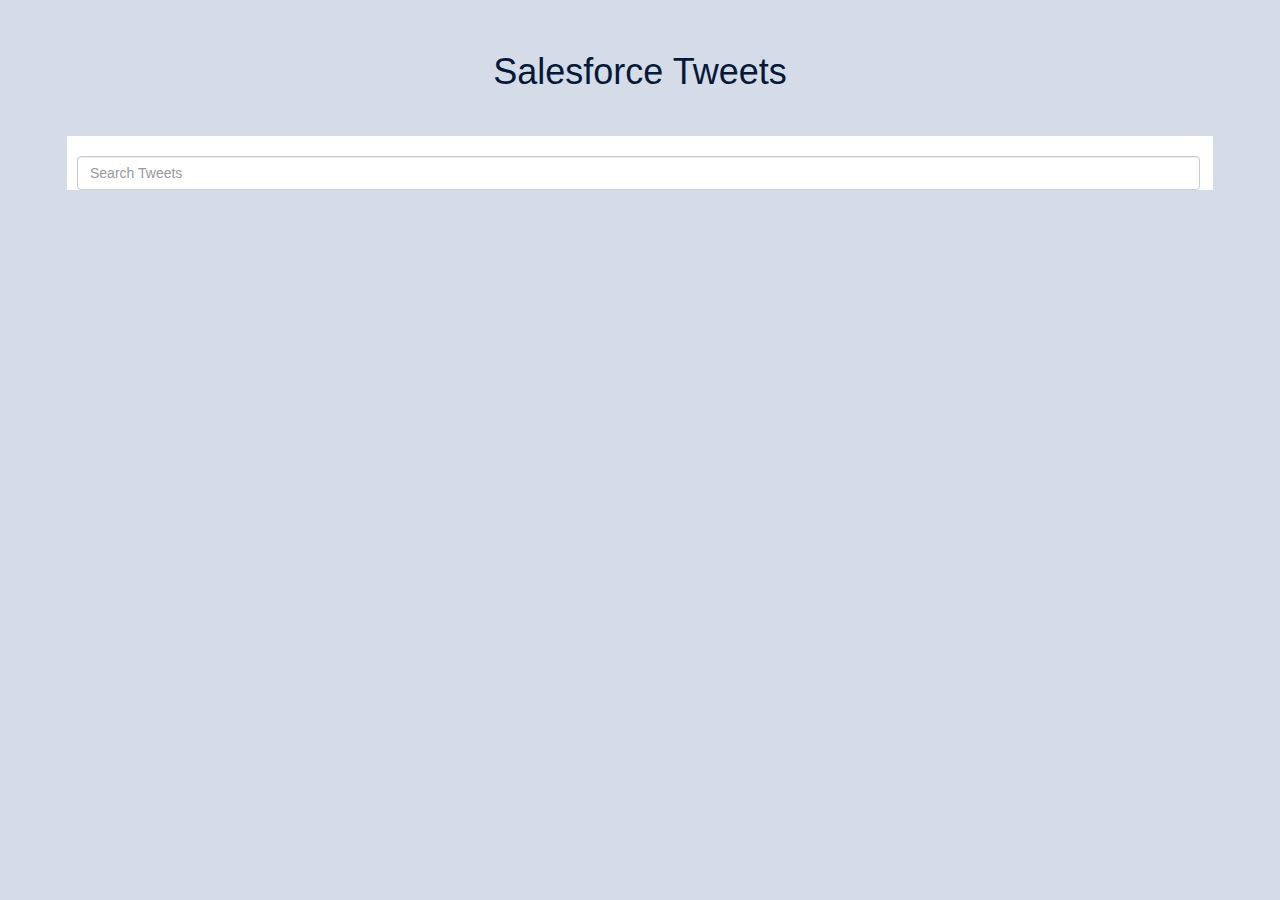
<file: index.html>
<!DOCTYPE html>
<html ng-app="twitterApp">
	<head>
		<title>Salesforce Tweets</title>
  		<meta charset="utf-8">
  		<meta name="viewport" content="width=device-width, initial-scale=1">
		<link href="styles/bootstrap.css" rel="stylesheet" />
		<link href="styles/bootstrap-dialog.css" rel="stylesheet" />
		<link rel="stylesheet" href="styles/style.css"/>
		<link rel="stylesheet" href="styles/font-awesome.min.css"/>
		<link rel="stylesheet" href="node_modules/angular-ui-grid/ui-grid.min.css"/>

		<script src="scripts/jquery-2.1.4.min.js"></script>
		<script src="scripts/bootstrap.js"></script>
		<script src="scripts/bootstrap-dialog.js"></script>
		<script src="scripts/angular.js"></script>
		<script src="scripts/angular-animate.js"></script>
		<script src="scripts/angular-route.js"></script>
		<script src="scripts/lodash.js"></script>
		<script src="scripts/moment.js"></script>
		<script src="scripts/angular-ui/ui-bootstrap-tpls.js"></script>
		<script src="node_modules/angular-ui-grid/ui-grid.js"></script>

		<script src="app.js"></script>
		
		<script src="services/sharedService.js"></script>
		
		<script src="controllers/tweet.js"></script>
	</head>
	<body class="container duMain">
        <div class="page-header">
            <h1>Salesforce Tweets</h1>
        </div>
		<div class="container-fluid text-center">    
			<div class="row content">
				<div class="col-lg text-left mainnav" ng-view>
					
				</div>
			</div>
		</div>
	</body>
</html>
</file>
<file: styles/style.css>
.page-header {
	text-align: center;
	font-size: x-large;
}

.duMain {
	background-color: #D5DCE8;
	padding: 12px;
	color: #051938;
}

.duGrouping {
	padding-left: 10px;
	padding-right: 10px;
	padding-top: 5px;
	padding-bottom: 5px;
	margin-bottom: 2px;
}
.panel-default > .panel-heading {
	color: white;
	background-color: #152D54;
	border-color: #051938;
}

.dialogGroup {
	padding-top:12px;
}

.dialogField {
	padding-top: 4px;
	min-height: 32px
}

.serverName {
	text-decoration: underline;
	font-weight: bold;
}
.spinner {
	width: 12px;
	height: 12px;
}

.displayInline {
	display:inline;
}

.multiselect {
	max-width:1000px;
	max-height:150px;
	overflow:auto;
	display: inline-table;
}
 
.multiselect label {
	display:block;
}
 
.multiselect-on {
	color:#ffffff;
	background-color:#000099;
}

.border {
	border-radius: 25px;
	border: 2px solid #73AD21;
	padding: 20px;

}
.left{
	display:table-cell;
	height:100%;
	vertical-align: middle;
	padding: 10px;
}
.right{
	display:table-cell;
	padding: 10px;
}

.labButton {
	font-size: 13pt; 
	padding-top: 5px; 
	padding-right: 8px
}

.fileUpload {
    display: inline-block;
    padding: 6px 12px;
    cursor: pointer;
}

.logModalDialog
{
    width: 80%;
}

.logModalBody {
	max-height: calc(100vh - 200px);
	overflow-y: auto;
	white-space: pre
}

.labDetailsDialog
{
    width: 40%;
}

.labDetailsBody {
	max-height: calc(100vh - 200px);
	overflow-y: auto;
}

.detailsField {
	width: 100px;
	display: inline-block;
}

.detailsInfoField {
	margin-left: 100px;
}

.centerHorizontally {
	text-align: center;
}

/* Required because of a known issue in normalize.less regarding disabled elements */
button[disabled] {
	color: GrayText
}

.custom-file-input::before {
	content: 'Load Saved Configuration...';
	display: inline-block;
	border: 2px outset buttonface;
	background-color: ButtonFace;
	padding-bottom: 1px;
	padding-left: 6px;
	padding-right: 6px;
	padding-top: 1px;
	cursor: pointer;
	font-family: inherit;
	font-size: 14px;
	font-stretch: normal;
	font-style: normal;
	font-variant: normal;
	font-weight: normal;
	-webkit-appearance: button;
}

.custom-file-input:active::before {
	background: -webkit-linear-gradient(top, #e3e3e3, #f9f9f9);
	box-sizing: border-box;
}

a.button {
	text-decoration: none;
	color: inherit
}

.customization-well {
	margin-bottom: 2px;
}

.icon-color {
	color: #152D54
}

.lu-grid {
	background-color: #f0f0f0;
}
.lu-grid:nth-child(2n+1) {
	background-color: #D1D1D1;
}


.btn-file {
		position: relative;
		overflow: hidden;
}
.btn-file input[type=file] {
		position: absolute;
		top: 0;
		right: 0;
		min-width: 100%;
		min-height: 100%;
		font-size: 100px;
		text-align: right;
		filter: alpha(opacity=0);
		opacity: 0;
		outline: none;
		background: white;
		cursor: inherit;
		display: block;
}
/* Remove the navbar's default margin-bottom and rounded borders */ 
.navbar {
	margin-bottom: 0;
}

.navbar-inverse {
	background-color: cornflowerblue;
	border-color: #fff;
}

/* Set height of the grid so .sidenav can be 100% (adjust as needed) */
.row.content {height: 550px}

/* Set gray background color and 100% height */
.sidenav {
	padding-top: 20px;
	/*background-color: #f1f1f1;*/
	height: 100%;
}

.mainnav {
	background-color: #fff;
	margin-top: 5px;
	margin-bottom: 5px;
}

.tweet {
	overflow:visible;	
}

/* Set black background color, white text and some padding */
footer {
	background-color: #222;
	color: white;
	/*padding: 15px;*/
	vertical-align: middle;
}

/* On small screens, set height to 'auto' for sidenav and grid */
@media screen and (max-width: 767px) {
.sidenav {
	height: auto;
	padding: 15px;
}
.row.content {height:auto;} 
}

input:valid,
input:in-range {
    background:#fff;
    border-color:#ccc;
}

.media-object {
	width: 64px;
	height: 64px;
}

.page-header {
	border-bottom: 0px;
}

.input-md {
	margin-left: 10px;
	margin-right: 10px;
	width: 98%;
}
</file>
<file: node_modules/angular-ui-grid/ui-grid.min.css>
/*!
 * ui-grid - v3.1.1 - 2016-02-09
 * Copyright (c) 2016 ; License: MIT 
 */#ui-grid-twbs #ui-grid-twbs .form-horizontal .form-group:before,#ui-grid-twbs #ui-grid-twbs .form-horizontal .form-group:after,#ui-grid-twbs #ui-grid-twbs .btn-toolbar:before,#ui-grid-twbs #ui-grid-twbs .btn-toolbar:after,#ui-grid-twbs #ui-grid-twbs .btn-group-vertical>.btn-group:before,#ui-grid-twbs #ui-grid-twbs .btn-group-vertical>.btn-group:after{content:" ";display:table}#ui-grid-twbs #ui-grid-twbs .form-horizontal .form-group:after,#ui-grid-twbs #ui-grid-twbs .btn-toolbar:after,#ui-grid-twbs #ui-grid-twbs .btn-group-vertical>.btn-group:after{clear:both}.ui-grid{border:1px solid #d4d4d4;box-sizing:content-box;-webkit-border-radius:0;-moz-border-radius:0;border-radius:0;-webkit-transform:translateZ(0);-moz-transform:translateZ(0);-o-transform:translateZ(0);-ms-transform:translateZ(0);transform:translateZ(0)}.ui-grid-vertical-bar{position:absolute;right:0;width:0}.ui-grid-header-cell:not(:last-child) .ui-grid-vertical-bar,.ui-grid-cell:not(:last-child) .ui-grid-vertical-bar{width:1px}.ui-grid-scrollbar-placeholder{background-color:transparent}.ui-grid-header-cell:not(:last-child) .ui-grid-vertical-bar{background-color:#d4d4d4}.ui-grid-cell:not(:last-child) .ui-grid-vertical-bar{background-color:#d4d4d4}.ui-grid-header-cell:last-child .ui-grid-vertical-bar{right:-1px;width:1px;background-color:#d4d4d4}.ui-grid-clearfix:before,.ui-grid-clearfix:after{content:"";display:table}.ui-grid-clearfix:after{clear:both}.ui-grid-invisible{visibility:hidden}.ui-grid-contents-wrapper{position:relative;height:100%;width:100%}.ui-grid-sr-only{position:absolute;width:1px;height:1px;margin:-1px;padding:0;overflow:hidden;clip:rect(0, 0, 0, 0);border:0}.ui-grid-top-panel-background{background:#f3f3f3;background:-webkit-gradient(linear, left bottom, left top, color-stop(0, #eee), color-stop(1, #fff));background:-ms-linear-gradient(bottom, #eee, #fff);background:-moz-linear-gradient(center bottom, #eee 0, #fff 100%);background:-o-linear-gradient(#fff, #eee);filter:progid:DXImageTransform.Microsoft.gradient(startColorstr='#ffffff', endColorstr='#eeeeee', GradientType=0)}.ui-grid-header{border-bottom:1px solid #d4d4d4;box-sizing:border-box}.ui-grid-top-panel{position:relative;overflow:hidden;font-weight:bold;background:#f3f3f3;background:-webkit-gradient(linear, left bottom, left top, color-stop(0, #eee), color-stop(1, #fff));background:-ms-linear-gradient(bottom, #eee, #fff);background:-moz-linear-gradient(center bottom, #eee 0, #fff 100%);background:-o-linear-gradient(#fff, #eee);filter:progid:DXImageTransform.Microsoft.gradient(startColorstr='#ffffff', endColorstr='#eeeeee', GradientType=0);-webkit-border-top-right-radius:-1px;-webkit-border-bottom-right-radius:0;-webkit-border-bottom-left-radius:0;-webkit-border-top-left-radius:-1px;-moz-border-radius-topright:-1px;-moz-border-radius-bottomright:0;-moz-border-radius-bottomleft:0;-moz-border-radius-topleft:-1px;border-top-right-radius:-1px;border-bottom-right-radius:0;border-bottom-left-radius:0;border-top-left-radius:-1px;-moz-background-clip:padding-box;-webkit-background-clip:padding-box;background-clip:padding-box}.ui-grid-header-viewport{overflow:hidden}.ui-grid-header-canvas:before,.ui-grid-header-canvas:after{content:"";display:table;line-height:0}.ui-grid-header-canvas:after{clear:both}.ui-grid-header-cell-wrapper{position:relative;display:table;box-sizing:border-box;height:100%}.ui-grid-header-cell-row{display:table-row;position:relative}.ui-grid-header-cell{position:relative;box-sizing:border-box;background-color:inherit;border-right:1px solid;border-color:#d4d4d4;display:table-cell;-webkit-user-select:none;-moz-user-select:none;-ms-user-select:none;user-select:none;width:0}.ui-grid-header-cell:last-child{border-right:0}.ui-grid-header-cell .sortable{cursor:pointer}.ui-grid-header-cell .ui-grid-sort-priority-number{margin-left:-8px}.ui-grid-header .ui-grid-vertical-bar{top:0;bottom:0}.ui-grid-column-menu-button{position:absolute;right:1px;top:0}.ui-grid-column-menu-button .ui-grid-icon-angle-down{vertical-align:sub}.ui-grid-column-menu-button-last-col{margin-right:25px}.ui-grid-column-menu{position:absolute}.ui-grid-column-menu .ui-grid-menu .ui-grid-menu-mid.ng-hide-add,.ui-grid-column-menu .ui-grid-menu .ui-grid-menu-mid.ng-hide-remove{-webkit-transition:all .05s linear;-moz-transition:all .05s linear;-o-transition:all .05s linear;transition:all .05s linear;display:block !important}.ui-grid-column-menu .ui-grid-menu .ui-grid-menu-mid.ng-hide-add.ng-hide-add-active,.ui-grid-column-menu .ui-grid-menu .ui-grid-menu-mid.ng-hide-remove{-webkit-transform:translateY(-100%);-moz-transform:translateY(-100%);-o-transform:translateY(-100%);-ms-transform:translateY(-100%);transform:translateY(-100%)}.ui-grid-column-menu .ui-grid-menu .ui-grid-menu-mid.ng-hide-add,.ui-grid-column-menu .ui-grid-menu .ui-grid-menu-mid.ng-hide-remove.ng-hide-remove-active{-webkit-transform:translateY(0);-moz-transform:translateY(0);-o-transform:translateY(0);-ms-transform:translateY(0);transform:translateY(0)}.ui-grid-menu-button .ui-grid-menu .ui-grid-menu-mid.ng-hide-add,.ui-grid-menu-button .ui-grid-menu .ui-grid-menu-mid.ng-hide-remove{-webkit-transition:all .05s linear;-moz-transition:all .05s linear;-o-transition:all .05s linear;transition:all .05s linear;display:block !important}.ui-grid-menu-button .ui-grid-menu .ui-grid-menu-mid.ng-hide-add.ng-hide-add-active,.ui-grid-menu-button .ui-grid-menu .ui-grid-menu-mid.ng-hide-remove{-webkit-transform:translateY(-100%);-moz-transform:translateY(-100%);-o-transform:translateY(-100%);-ms-transform:translateY(-100%);transform:translateY(-100%)}.ui-grid-menu-button .ui-grid-menu .ui-grid-menu-mid.ng-hide-add,.ui-grid-menu-button .ui-grid-menu .ui-grid-menu-mid.ng-hide-remove.ng-hide-remove-active{-webkit-transform:translateY(0);-moz-transform:translateY(0);-o-transform:translateY(0);-ms-transform:translateY(0);transform:translateY(0)}.ui-grid-filter-container{padding:4px 10px;position:relative}.ui-grid-filter-container .ui-grid-filter-button{position:absolute;top:0;bottom:0;right:0}.ui-grid-filter-container .ui-grid-filter-button [class^="ui-grid-icon"]{position:absolute;top:50%;line-height:32px;margin-top:-16px;right:10px;opacity:.66}.ui-grid-filter-container .ui-grid-filter-button [class^="ui-grid-icon"]:hover{opacity:1}.ui-grid-filter-container .ui-grid-filter-button-select{position:absolute;top:0;bottom:0;right:0}.ui-grid-filter-container .ui-grid-filter-button-select [class^="ui-grid-icon"]{position:absolute;top:50%;line-height:32px;margin-top:-16px;right:0;opacity:.66}.ui-grid-filter-container .ui-grid-filter-button-select [class^="ui-grid-icon"]:hover{opacity:1}input[type="text"].ui-grid-filter-input{padding:0;margin:0;border:0;width:100%;border:1px solid #d4d4d4;-webkit-border-top-right-radius:0;-webkit-border-bottom-right-radius:0;-webkit-border-bottom-left-radius:0;-webkit-border-top-left-radius:0;-moz-border-radius-topright:0;-moz-border-radius-bottomright:0;-moz-border-radius-bottomleft:0;-moz-border-radius-topleft:0;border-top-right-radius:0;border-bottom-right-radius:0;border-bottom-left-radius:0;border-top-left-radius:0;-moz-background-clip:padding-box;-webkit-background-clip:padding-box;background-clip:padding-box}input[type="text"].ui-grid-filter-input:hover{border:1px solid #d4d4d4}select.ui-grid-filter-select{padding:0;margin:0;border:0;width:90%;border:1px solid #d4d4d4;-webkit-border-top-right-radius:0;-webkit-border-bottom-right-radius:0;-webkit-border-bottom-left-radius:0;-webkit-border-top-left-radius:0;-moz-border-radius-topright:0;-moz-border-radius-bottomright:0;-moz-border-radius-bottomleft:0;-moz-border-radius-topleft:0;border-top-right-radius:0;border-bottom-right-radius:0;border-bottom-left-radius:0;border-top-left-radius:0;-moz-background-clip:padding-box;-webkit-background-clip:padding-box;background-clip:padding-box}select.ui-grid-filter-select:hover{border:1px solid #d4d4d4}.ui-grid-filter-cancel-button-hidden select.ui-grid-filter-select{width:100%}.ui-grid-render-container{position:inherit;-webkit-border-top-right-radius:0;-webkit-border-bottom-right-radius:0;-webkit-border-bottom-left-radius:0;-webkit-border-top-left-radius:0;-moz-border-radius-topright:0;-moz-border-radius-bottomright:0;-moz-border-radius-bottomleft:0;-moz-border-radius-topleft:0;border-top-right-radius:0;border-bottom-right-radius:0;border-bottom-left-radius:0;border-top-left-radius:0;-moz-background-clip:padding-box;-webkit-background-clip:padding-box;background-clip:padding-box}.ui-grid-render-container:focus{outline:none}.ui-grid-viewport{min-height:20px;position:relative;overflow-y:scroll;-webkit-overflow-scrolling:touch}.ui-grid-viewport:focus{outline:none !important}.ui-grid-canvas{position:relative;padding-top:1px}.ui-grid-row:nth-child(odd) .ui-grid-cell{background-color:#fdfdfd}.ui-grid-row:nth-child(even) .ui-grid-cell{background-color:#f3f3f3}.ui-grid-row:last-child .ui-grid-cell{border-bottom-color:#d4d4d4;border-bottom-style:solid}.ui-grid-no-row-overlay{position:absolute;top:0;bottom:0;left:0;right:0;margin:10%;background:#f3f3f3;background:-webkit-gradient(linear, left bottom, left top, color-stop(0, #eee), color-stop(1, #fff));background:-ms-linear-gradient(bottom, #eee, #fff);background:-moz-linear-gradient(center bottom, #eee 0, #fff 100%);background:-o-linear-gradient(#fff, #eee);filter:progid:DXImageTransform.Microsoft.gradient(startColorstr='#ffffff', endColorstr='#eeeeee', GradientType=0);-webkit-border-top-right-radius:0;-webkit-border-bottom-right-radius:0;-webkit-border-bottom-left-radius:0;-webkit-border-top-left-radius:0;-moz-border-radius-topright:0;-moz-border-radius-bottomright:0;-moz-border-radius-bottomleft:0;-moz-border-radius-topleft:0;border-top-right-radius:0;border-bottom-right-radius:0;border-bottom-left-radius:0;border-top-left-radius:0;-moz-background-clip:padding-box;-webkit-background-clip:padding-box;background-clip:padding-box;border:1px solid #d4d4d4;font-size:2em;text-align:center}.ui-grid-no-row-overlay>*{position:absolute;display:table;margin:auto 0;width:100%;top:0;bottom:0;left:0;right:0;opacity:.66}.ui-grid-cell{overflow:hidden;float:left;background-color:inherit;border-right:1px solid;border-color:#d4d4d4;box-sizing:border-box}.ui-grid-cell:last-child{border-right:0}.ui-grid-cell-contents{padding:5px;-moz-box-sizing:border-box;-webkit-box-sizing:border-box;box-sizing:border-box;white-space:nowrap;-ms-text-overflow:ellipsis;-o-text-overflow:ellipsis;text-overflow:ellipsis;overflow:hidden;height:100%}.ui-grid-cell-contents-hidden{visibility:hidden;width:0;height:0;display:none}.ui-grid-row .ui-grid-cell.ui-grid-row-header-cell{background-color:#f0f0ee;border-bottom:solid 1px #d4d4d4}.ui-grid-footer-panel-background{background:#f3f3f3;background:-webkit-gradient(linear, left bottom, left top, color-stop(0, #eee), color-stop(1, #fff));background:-ms-linear-gradient(bottom, #eee, #fff);background:-moz-linear-gradient(center bottom, #eee 0, #fff 100%);background:-o-linear-gradient(#fff, #eee);filter:progid:DXImageTransform.Microsoft.gradient(startColorstr='#ffffff', endColorstr='#eeeeee', GradientType=0)}.ui-grid-footer-panel{position:relative;border-bottom:1px solid #d4d4d4;border-top:1px solid #d4d4d4;overflow:hidden;font-weight:bold;background:#f3f3f3;background:-webkit-gradient(linear, left bottom, left top, color-stop(0, #eee), color-stop(1, #fff));background:-ms-linear-gradient(bottom, #eee, #fff);background:-moz-linear-gradient(center bottom, #eee 0, #fff 100%);background:-o-linear-gradient(#fff, #eee);filter:progid:DXImageTransform.Microsoft.gradient(startColorstr='#ffffff', endColorstr='#eeeeee', GradientType=0);-webkit-border-top-right-radius:-1px;-webkit-border-bottom-right-radius:0;-webkit-border-bottom-left-radius:0;-webkit-border-top-left-radius:-1px;-moz-border-radius-topright:-1px;-moz-border-radius-bottomright:0;-moz-border-radius-bottomleft:0;-moz-border-radius-topleft:-1px;border-top-right-radius:-1px;border-bottom-right-radius:0;border-bottom-left-radius:0;border-top-left-radius:-1px;-moz-background-clip:padding-box;-webkit-background-clip:padding-box;background-clip:padding-box}.ui-grid-grid-footer{float:left;width:100%}.ui-grid-footer-viewport{overflow:hidden}.ui-grid-footer-canvas{position:relative}.ui-grid-footer-canvas:before,.ui-grid-footer-canvas:after{content:"";display:table;line-height:0}.ui-grid-footer-canvas:after{clear:both}.ui-grid-footer-cell-wrapper{position:relative;display:table;box-sizing:border-box;height:100%}.ui-grid-footer-cell-row{display:table-row}.ui-grid-footer-cell{overflow:hidden;background-color:inherit;border-right:1px solid;border-color:#d4d4d4;box-sizing:border-box;display:table-cell}.ui-grid-footer-cell:last-child{border-right:0}input[type="text"].ui-grid-filter-input{padding:0;margin:0;border:0;width:100%;border:1px solid #d4d4d4;-webkit-border-top-right-radius:0;-webkit-border-bottom-right-radius:0;-webkit-border-bottom-left-radius:0;-webkit-border-top-left-radius:0;-moz-border-radius-topright:0;-moz-border-radius-bottomright:0;-moz-border-radius-bottomleft:0;-moz-border-radius-topleft:0;border-top-right-radius:0;border-bottom-right-radius:0;border-bottom-left-radius:0;border-top-left-radius:0;-moz-background-clip:padding-box;-webkit-background-clip:padding-box;background-clip:padding-box}input[type="text"].ui-grid-filter-input:hover{border:1px solid #d4d4d4}.ui-grid-menu-button{z-index:2;position:absolute;right:0;top:0;background:#f3f3f3;border:1px solid #d4d4d4;cursor:pointer;height:31px;font-weight:normal}.ui-grid-menu-button .ui-grid-icon-container{margin-top:3px}.ui-grid-menu-button .ui-grid-menu{right:0}.ui-grid-menu-button .ui-grid-menu .ui-grid-menu-mid{overflow:scroll;border:1px solid #d4d4d4}.ui-grid-menu{z-index:2;position:absolute;padding:0 10px 20px 10px;cursor:pointer;box-sizing:border-box}.ui-grid-menu .ui-grid-menu-inner{background:#f3f3f3;border:1px solid #d4d4d4;position:relative;white-space:nowrap;-webkit-border-radius:0;-moz-border-radius:0;border-radius:0;-webkit-box-shadow:0 10px 20px rgba(0, 0, 0, 0.2), inset 0 12px 12px -14px rgba(0, 0, 0, 0.2);-moz-box-shadow:0 10px 20px rgba(0, 0, 0, 0.2), inset 0 12px 12px -14px rgba(0, 0, 0, 0.2);box-shadow:0 10px 20px rgba(0, 0, 0, 0.2), inset 0 12px 12px -14px rgba(0, 0, 0, 0.2)}.ui-grid-menu .ui-grid-menu-inner .ui-grid-menu-close-button{position:absolute;right:0;top:0;display:inline-block;margin-bottom:0;font-weight:normal;text-align:center;vertical-align:middle;touch-action:manipulation;cursor:pointer;background-image:none;border:1px solid transparent;white-space:nowrap;padding:6px 12px;font-size:14px;line-height:1.42857143;border-radius:4px;-webkit-user-select:none;-moz-user-select:none;-ms-user-select:none;user-select:none;padding:1px 1px;font-size:10px;line-height:1;border-radius:2px;color:transparent;background-color:transparent;border-color:transparent}.ui-grid-menu .ui-grid-menu-inner .ui-grid-menu-close-button:focus,.ui-grid-menu .ui-grid-menu-inner .ui-grid-menu-close-button:active:focus,.ui-grid-menu .ui-grid-menu-inner .ui-grid-menu-close-button.active:focus,.ui-grid-menu .ui-grid-menu-inner .ui-grid-menu-close-button.focus,.ui-grid-menu .ui-grid-menu-inner .ui-grid-menu-close-button:active.focus,.ui-grid-menu .ui-grid-menu-inner .ui-grid-menu-close-button.active.focus{outline:thin dotted;outline:5px auto -webkit-focus-ring-color;outline-offset:-2px}.ui-grid-menu .ui-grid-menu-inner .ui-grid-menu-close-button:hover,.ui-grid-menu .ui-grid-menu-inner .ui-grid-menu-close-button:focus,.ui-grid-menu .ui-grid-menu-inner .ui-grid-menu-close-button.focus{color:#333;text-decoration:none}.ui-grid-menu .ui-grid-menu-inner .ui-grid-menu-close-button:active,.ui-grid-menu .ui-grid-menu-inner .ui-grid-menu-close-button.active{outline:0;background-image:none;-webkit-box-shadow:inset 0 3px 5px rgba(0,0,0,0.125);box-shadow:inset 0 3px 5px rgba(0,0,0,0.125)}.ui-grid-menu .ui-grid-menu-inner .ui-grid-menu-close-button.disabled,.ui-grid-menu .ui-grid-menu-inner .ui-grid-menu-close-button[disabled],fieldset[disabled] .ui-grid-menu .ui-grid-menu-inner .ui-grid-menu-close-button{cursor:not-allowed;opacity:.65;filter:alpha(opacity=65);-webkit-box-shadow:none;box-shadow:none}a.ui-grid-menu .ui-grid-menu-inner .ui-grid-menu-close-button.disabled,fieldset[disabled] a.ui-grid-menu .ui-grid-menu-inner .ui-grid-menu-close-button{pointer-events:none}.ui-grid-menu .ui-grid-menu-inner .ui-grid-menu-close-button:focus,.ui-grid-menu .ui-grid-menu-inner .ui-grid-menu-close-button.focus{color:transparent;background-color:rgba(0,0,0,0);border-color:rgba(0,0,0,0)}.ui-grid-menu .ui-grid-menu-inner .ui-grid-menu-close-button:hover{color:transparent;background-color:rgba(0,0,0,0);border-color:rgba(0,0,0,0)}.ui-grid-menu .ui-grid-menu-inner .ui-grid-menu-close-button:active,.ui-grid-menu .ui-grid-menu-inner .ui-grid-menu-close-button.active,.open>.dropdown-toggle.ui-grid-menu .ui-grid-menu-inner .ui-grid-menu-close-button{color:transparent;background-color:rgba(0,0,0,0);border-color:rgba(0,0,0,0)}.ui-grid-menu .ui-grid-menu-inner .ui-grid-menu-close-button:active:hover,.ui-grid-menu .ui-grid-menu-inner .ui-grid-menu-close-button.active:hover,.open>.dropdown-toggle.ui-grid-menu .ui-grid-menu-inner .ui-grid-menu-close-button:hover,.ui-grid-menu .ui-grid-menu-inner .ui-grid-menu-close-button:active:focus,.ui-grid-menu .ui-grid-menu-inner .ui-grid-menu-close-button.active:focus,.open>.dropdown-toggle.ui-grid-menu .ui-grid-menu-inner .ui-grid-menu-close-button:focus,.ui-grid-menu .ui-grid-menu-inner .ui-grid-menu-close-button:active.focus,.ui-grid-menu .ui-grid-menu-inner .ui-grid-menu-close-button.active.focus,.open>.dropdown-toggle.ui-grid-menu .ui-grid-menu-inner .ui-grid-menu-close-button.focus{color:transparent;background-color:rgba(0,0,0,0);border-color:rgba(0,0,0,0)}.ui-grid-menu .ui-grid-menu-inner .ui-grid-menu-close-button:active,.ui-grid-menu .ui-grid-menu-inner .ui-grid-menu-close-button.active,.open>.dropdown-toggle.ui-grid-menu .ui-grid-menu-inner .ui-grid-menu-close-button{background-image:none}.ui-grid-menu .ui-grid-menu-inner .ui-grid-menu-close-button.disabled:hover,.ui-grid-menu .ui-grid-menu-inner .ui-grid-menu-close-button[disabled]:hover,fieldset[disabled] .ui-grid-menu .ui-grid-menu-inner .ui-grid-menu-close-button:hover,.ui-grid-menu .ui-grid-menu-inner .ui-grid-menu-close-button.disabled:focus,.ui-grid-menu .ui-grid-menu-inner .ui-grid-menu-close-button[disabled]:focus,fieldset[disabled] .ui-grid-menu .ui-grid-menu-inner .ui-grid-menu-close-button:focus,.ui-grid-menu .ui-grid-menu-inner .ui-grid-menu-close-button.disabled.focus,.ui-grid-menu .ui-grid-menu-inner .ui-grid-menu-close-button[disabled].focus,fieldset[disabled] .ui-grid-menu .ui-grid-menu-inner .ui-grid-menu-close-button.focus{background-color:transparent;border-color:transparent}.ui-grid-menu .ui-grid-menu-inner .ui-grid-menu-close-button .badge{color:transparent;background-color:transparent}.ui-grid-menu .ui-grid-menu-inner .ui-grid-menu-close-button>i{opacity:.75;color:black}.ui-grid-menu .ui-grid-menu-inner ul{margin:0;padding:0;list-style-type:none}.ui-grid-menu .ui-grid-menu-inner ul li{padding:0}.ui-grid-menu .ui-grid-menu-inner ul li button{min-width:100%;padding:8px;text-align:left;background:transparent;border:none}.ui-grid-menu .ui-grid-menu-inner ul li button:hover,.ui-grid-menu .ui-grid-menu-inner ul li button:focus{-webkit-box-shadow:inset 0 0 14px rgba(0,0,0,0.2);-moz-box-shadow:inset 0 0 14px rgba(0,0,0,0.2);box-shadow:inset 0 0 14px rgba(0,0,0,0.2)}.ui-grid-menu .ui-grid-menu-inner ul li button.ui-grid-menu-item-active{-webkit-box-shadow:inset 0 0 14px rgba(0,0,0,0.2);-moz-box-shadow:inset 0 0 14px rgba(0,0,0,0.2);box-shadow:inset 0 0 14px rgba(0,0,0,0.2);background-color:#cecece}.ui-grid-menu .ui-grid-menu-inner ul li:not(:last-child)>button{border-bottom:1px solid #d4d4d4}.ui-grid-sortarrow{right:5px;position:absolute;width:20px;top:0;bottom:0;background-position:center}.ui-grid-sortarrow.down{-webkit-transform:rotate(180deg);-moz-transform:rotate(180deg);-o-transform:rotate(180deg);-ms-transform:rotate(180deg);transform:rotate(180deg)}@font-face{font-family:'ui-grid';src:url('ui-grid.eot');src:url('ui-grid.eot#iefix') format('embedded-opentype'),url('ui-grid.woff') format('woff'),url('ui-grid.ttf') format('truetype'),url('ui-grid.svg?#ui-grid') format('svg');font-weight:normal;font-style:normal}[class^="ui-grid-icon"]:before,[class*=" ui-grid-icon"]:before{font-family:"ui-grid";font-style:normal;font-weight:normal;speak:none;display:inline-block;text-decoration:inherit;width:1em;margin-right:.2em;text-align:center;font-variant:normal;text-transform:none;line-height:1em;margin-left:.2em}.ui-grid-icon-blank::before{width:1em;content:' '}.ui-grid[dir=rtl] .ui-grid-header-cell,.ui-grid[dir=rtl] .ui-grid-footer-cell,.ui-grid[dir=rtl] .ui-grid-cell{float:right !important}.ui-grid[dir=rtl] .ui-grid-column-menu-button{position:absolute;left:1px;top:0;right:inherit}.ui-grid[dir=rtl] .ui-grid-cell:first-child,.ui-grid[dir=rtl] .ui-grid-header-cell:first-child,.ui-grid[dir=rtl] .ui-grid-footer-cell:first-child{border-right:0}.ui-grid[dir=rtl] .ui-grid-cell:last-child,.ui-grid[dir=rtl] .ui-grid-header-cell:last-child{border-right:1px solid #d4d4d4;border-left:0}.ui-grid[dir=rtl] .ui-grid-header-cell:first-child .ui-grid-vertical-bar,.ui-grid[dir=rtl] .ui-grid-footer-cell:first-child .ui-grid-vertical-bar,.ui-grid[dir=rtl] .ui-grid-cell:first-child .ui-grid-vertical-bar{width:0}.ui-grid[dir=rtl] .ui-grid-menu-button{z-index:2;position:absolute;left:0;right:auto;background:#f3f3f3;border:1px solid #d4d4d4;cursor:pointer;min-height:27px;font-weight:normal}.ui-grid[dir=rtl] .ui-grid-menu-button .ui-grid-menu{left:0;right:auto}.ui-grid[dir=rtl] .ui-grid-filter-container .ui-grid-filter-button{right:initial;left:0}.ui-grid[dir=rtl] .ui-grid-filter-container .ui-grid-filter-button [class^="ui-grid-icon"]{right:initial;left:10px}.ui-grid-animate-spin{-moz-animation:ui-grid-spin 2s infinite linear;-o-animation:ui-grid-spin 2s infinite linear;-webkit-animation:ui-grid-spin 2s infinite linear;animation:ui-grid-spin 2s infinite linear;display:inline-block}@-moz-keyframes ui-grid-spin{0%{-moz-transform:rotate(0deg);-o-transform:rotate(0deg);-webkit-transform:rotate(0deg);transform:rotate(0deg)}100%{-moz-transform:rotate(359deg);-o-transform:rotate(359deg);-webkit-transform:rotate(359deg);transform:rotate(359deg)}}@-webkit-keyframes ui-grid-spin{0%{-moz-transform:rotate(0deg);-o-transform:rotate(0deg);-webkit-transform:rotate(0deg);transform:rotate(0deg)}100%{-moz-transform:rotate(359deg);-o-transform:rotate(359deg);-webkit-transform:rotate(359deg);transform:rotate(359deg)}}@-o-keyframes ui-grid-spin{0%{-moz-transform:rotate(0deg);-o-transform:rotate(0deg);-webkit-transform:rotate(0deg);transform:rotate(0deg)}100%{-moz-transform:rotate(359deg);-o-transform:rotate(359deg);-webkit-transform:rotate(359deg);transform:rotate(359deg)}}@-ms-keyframes ui-grid-spin{0%{-moz-transform:rotate(0deg);-o-transform:rotate(0deg);-webkit-transform:rotate(0deg);transform:rotate(0deg)}100%{-moz-transform:rotate(359deg);-o-transform:rotate(359deg);-webkit-transform:rotate(359deg);transform:rotate(359deg)}}@keyframes ui-grid-spin{0%{-moz-transform:rotate(0deg);-o-transform:rotate(0deg);-webkit-transform:rotate(0deg);transform:rotate(0deg)}100%{-moz-transform:rotate(359deg);-o-transform:rotate(359deg);-webkit-transform:rotate(359deg);transform:rotate(359deg)}}#ui-grid-twbs #ui-grid-twbs .form-horizontal .form-group:before,#ui-grid-twbs #ui-grid-twbs .form-horizontal .form-group:after,#ui-grid-twbs #ui-grid-twbs .btn-toolbar:before,#ui-grid-twbs #ui-grid-twbs .btn-toolbar:after,#ui-grid-twbs #ui-grid-twbs .btn-group-vertical>.btn-group:before,#ui-grid-twbs #ui-grid-twbs .btn-group-vertical>.btn-group:after{content:" ";display:table}#ui-grid-twbs #ui-grid-twbs .form-horizontal .form-group:after,#ui-grid-twbs #ui-grid-twbs .btn-toolbar:after,#ui-grid-twbs #ui-grid-twbs .btn-group-vertical>.btn-group:after{clear:both}.ui-grid-cell-focus{outline:0;background-color:#b3c4c7}.ui-grid-focuser{position:absolute;left:0;top:0;z-index:-1;width:100%;height:100%}.ui-grid-focuser:focus{border-color:#66afe9;outline:0;-webkit-box-shadow:inset 0 1px 1px rgba(0,0,0,.075), 0 0 8px rgba(102, 175, 233, 0.6);box-shadow:inset 0 1px 1px rgba(0,0,0,.075), 0 0 8px rgba(102, 175, 233, 0.6)}.ui-grid-offscreen{display:block;position:absolute;left:-10000px;top:-10000px;clip:rect(0, 0, 0, 0)}div.ui-grid-cell input{border-radius:inherit;padding:0;width:100%;color:inherit;height:auto;font:inherit;outline:none}div.ui-grid-cell input:focus{color:inherit;outline:none}div.ui-grid-cell input[type="checkbox"]{margin:9px 0 0 6px;width:auto}div.ui-grid-cell input.ng-invalid{border:1px solid #fc8f8f}div.ui-grid-cell input.ng-valid{border:1px solid #d4d4d4}.expandableRow .ui-grid-row:nth-child(odd) .ui-grid-cell{background-color:#fdfdfd}.expandableRow .ui-grid-row:nth-child(even) .ui-grid-cell{background-color:#f3f3f3}.ui-grid-cell.ui-grid-disable-selection.ui-grid-row-header-cell{pointer-events:none}.ui-grid-expandable-buttons-cell i{pointer-events:all}.scrollFiller{float:left;border:1px solid #d4d4d4}.ui-grid-tree-header-row{font-weight:bold !important}.movingColumn{position:absolute;top:0;border:1px solid #d4d4d4;box-shadow:inset 0 0 14px rgba(0,0,0,0.2)}.movingColumn .ui-grid-icon-angle-down{display:none}#ui-grid-twbs #ui-grid-twbs .form-horizontal .form-group:before,#ui-grid-twbs #ui-grid-twbs .form-horizontal .form-group:after,#ui-grid-twbs #ui-grid-twbs .btn-toolbar:before,#ui-grid-twbs #ui-grid-twbs .btn-toolbar:after,#ui-grid-twbs #ui-grid-twbs .btn-group-vertical>.btn-group:before,#ui-grid-twbs #ui-grid-twbs .btn-group-vertical>.btn-group:after{content:" ";display:table}#ui-grid-twbs #ui-grid-twbs .form-horizontal .form-group:after,#ui-grid-twbs #ui-grid-twbs .btn-toolbar:after,#ui-grid-twbs #ui-grid-twbs .btn-group-vertical>.btn-group:after{clear:both}.ui-grid-pager-panel{position:absolute;left:0;bottom:0;width:100%;padding-top:3px;padding-bottom:3px;box-sizing:content-box}.ui-grid-pager-container{float:left}.ui-grid-pager-control{margin-right:10px;margin-left:10px;min-width:135px;float:left}.ui-grid-pager-control button{height:25px;min-width:26px;display:inline-block;margin-bottom:0;font-weight:normal;text-align:center;vertical-align:middle;touch-action:manipulation;cursor:pointer;background-image:none;border:1px solid transparent;white-space:nowrap;padding:6px 12px;font-size:14px;line-height:1.42857143;border-radius:4px;-webkit-user-select:none;-moz-user-select:none;-ms-user-select:none;user-select:none;color:#eee;background-color:#f3f3f3;border-color:#ccc}.ui-grid-pager-control button:focus,.ui-grid-pager-control button:active:focus,.ui-grid-pager-control button.active:focus,.ui-grid-pager-control button.focus,.ui-grid-pager-control button:active.focus,.ui-grid-pager-control button.active.focus{outline:thin dotted;outline:5px auto -webkit-focus-ring-color;outline-offset:-2px}.ui-grid-pager-control button:hover,.ui-grid-pager-control button:focus,.ui-grid-pager-control button.focus{color:#333;text-decoration:none}.ui-grid-pager-control button:active,.ui-grid-pager-control button.active{outline:0;background-image:none;-webkit-box-shadow:inset 0 3px 5px rgba(0,0,0,0.125);box-shadow:inset 0 3px 5px rgba(0,0,0,0.125)}.ui-grid-pager-control button.disabled,.ui-grid-pager-control button[disabled],fieldset[disabled] .ui-grid-pager-control button{cursor:not-allowed;opacity:.65;filter:alpha(opacity=65);-webkit-box-shadow:none;box-shadow:none}a.ui-grid-pager-control button.disabled,fieldset[disabled] a.ui-grid-pager-control button{pointer-events:none}.ui-grid-pager-control button:focus,.ui-grid-pager-control button.focus{color:#eee;background-color:#dadada;border-color:#8c8c8c}.ui-grid-pager-control button:hover{color:#eee;background-color:#dadada;border-color:#adadad}.ui-grid-pager-control button:active,.ui-grid-pager-control button.active,.open>.dropdown-toggle.ui-grid-pager-control button{color:#eee;background-color:#dadada;border-color:#adadad}.ui-grid-pager-control button:active:hover,.ui-grid-pager-control button.active:hover,.open>.dropdown-toggle.ui-grid-pager-control button:hover,.ui-grid-pager-control button:active:focus,.ui-grid-pager-control button.active:focus,.open>.dropdown-toggle.ui-grid-pager-control button:focus,.ui-grid-pager-control button:active.focus,.ui-grid-pager-control button.active.focus,.open>.dropdown-toggle.ui-grid-pager-control button.focus{color:#eee;background-color:#c8c8c8;border-color:#8c8c8c}.ui-grid-pager-control button:active,.ui-grid-pager-control button.active,.open>.dropdown-toggle.ui-grid-pager-control button{background-image:none}.ui-grid-pager-control button.disabled:hover,.ui-grid-pager-control button[disabled]:hover,fieldset[disabled] .ui-grid-pager-control button:hover,.ui-grid-pager-control button.disabled:focus,.ui-grid-pager-control button[disabled]:focus,fieldset[disabled] .ui-grid-pager-control button:focus,.ui-grid-pager-control button.disabled.focus,.ui-grid-pager-control button[disabled].focus,fieldset[disabled] .ui-grid-pager-control button.focus{background-color:#f3f3f3;border-color:#ccc}.ui-grid-pager-control button .badge{color:#f3f3f3;background-color:#eee}.ui-grid-pager-control input{display:block;width:100%;height:34px;padding:6px 12px;font-size:14px;line-height:1.42857143;color:#555;background-color:#fff;background-image:none;border:1px solid #ccc;border-radius:4px;-webkit-box-shadow:inset 0 1px 1px rgba(0,0,0,0.075);box-shadow:inset 0 1px 1px rgba(0,0,0,0.075);-webkit-transition:border-color ease-in-out .15s, box-shadow ease-in-out .15s;-o-transition:border-color ease-in-out .15s, box-shadow ease-in-out .15s;transition:border-color ease-in-out .15s, box-shadow ease-in-out .15s;height:30px;padding:5px 10px;font-size:12px;line-height:1.5;border-radius:3px;display:inline;height:26px;width:50px;vertical-align:top}.ui-grid-pager-control input:focus{border-color:#66afe9;outline:0;-webkit-box-shadow:inset 0 1px 1px rgba(0,0,0,.075), 0 0 8px rgba(102, 175, 233, 0.6);box-shadow:inset 0 1px 1px rgba(0,0,0,.075), 0 0 8px rgba(102, 175, 233, 0.6)}.ui-grid-pager-control input::-moz-placeholder{color:#999;opacity:1}.ui-grid-pager-control input:-ms-input-placeholder{color:#999}.ui-grid-pager-control input::-webkit-input-placeholder{color:#999}.ui-grid-pager-control input::-ms-expand{border:0;background-color:transparent}.ui-grid-pager-control input[disabled],.ui-grid-pager-control input[readonly],fieldset[disabled] .ui-grid-pager-control input{background-color:#eee;opacity:1}.ui-grid-pager-control input[disabled],fieldset[disabled] .ui-grid-pager-control input{cursor:not-allowed}textarea.ui-grid-pager-control input{height:auto}select.ui-grid-pager-control input{height:30px;line-height:30px}textarea.ui-grid-pager-control input,select[multiple].ui-grid-pager-control input{height:auto}.ui-grid-pager-control .ui-grid-pager-max-pages-number{vertical-align:bottom}.ui-grid-pager-control .ui-grid-pager-max-pages-number>*{vertical-align:middle}.ui-grid-pager-control .first-bar{width:10px;border-left:2px solid #4d4d4d;margin-top:-6px;height:12px;margin-left:-3px}.ui-grid-pager-control .first-bar-rtl{width:10px;border-left:2px solid #4d4d4d;margin-top:-6px;height:12px;margin-right:-7px}.ui-grid-pager-control .first-triangle{width:0;height:0;border-style:solid;border-width:5px 8.7px 5px 0;border-color:transparent #4d4d4d transparent transparent;margin-left:2px}.ui-grid-pager-control .next-triangle{margin-left:1px}.ui-grid-pager-control .prev-triangle{margin-left:0}.ui-grid-pager-control .last-triangle{width:0;height:0;border-style:solid;border-width:5px 0 5px 8.7px;border-color:transparent transparent transparent #4d4d4d;margin-left:-1px}.ui-grid-pager-control .last-bar{width:10px;border-left:2px solid #4d4d4d;margin-top:-6px;height:12px;margin-left:1px}.ui-grid-pager-control .last-bar-rtl{width:10px;border-left:2px solid #4d4d4d;margin-top:-6px;height:12px;margin-right:-11px}.ui-grid-pager-row-count-picker{float:left}.ui-grid-pager-row-count-picker select{display:block;width:100%;height:34px;padding:6px 12px;font-size:14px;line-height:1.42857143;color:#555;background-color:#fff;background-image:none;border:1px solid #ccc;border-radius:4px;-webkit-box-shadow:inset 0 1px 1px rgba(0,0,0,0.075);box-shadow:inset 0 1px 1px rgba(0,0,0,0.075);-webkit-transition:border-color ease-in-out .15s, box-shadow ease-in-out .15s;-o-transition:border-color ease-in-out .15s, box-shadow ease-in-out .15s;transition:border-color ease-in-out .15s, box-shadow ease-in-out .15s;height:30px;padding:5px 10px;font-size:12px;line-height:1.5;border-radius:3px;height:26px;width:67px;display:inline}.ui-grid-pager-row-count-picker select:focus{border-color:#66afe9;outline:0;-webkit-box-shadow:inset 0 1px 1px rgba(0,0,0,.075), 0 0 8px rgba(102, 175, 233, 0.6);box-shadow:inset 0 1px 1px rgba(0,0,0,.075), 0 0 8px rgba(102, 175, 233, 0.6)}.ui-grid-pager-row-count-picker select::-moz-placeholder{color:#999;opacity:1}.ui-grid-pager-row-count-picker select:-ms-input-placeholder{color:#999}.ui-grid-pager-row-count-picker select::-webkit-input-placeholder{color:#999}.ui-grid-pager-row-count-picker select::-ms-expand{border:0;background-color:transparent}.ui-grid-pager-row-count-picker select[disabled],.ui-grid-pager-row-count-picker select[readonly],fieldset[disabled] .ui-grid-pager-row-count-picker select{background-color:#eee;opacity:1}.ui-grid-pager-row-count-picker select[disabled],fieldset[disabled] .ui-grid-pager-row-count-picker select{cursor:not-allowed}textarea.ui-grid-pager-row-count-picker select{height:auto}select.ui-grid-pager-row-count-picker select{height:30px;line-height:30px}textarea.ui-grid-pager-row-count-picker select,select[multiple].ui-grid-pager-row-count-picker select{height:auto}.ui-grid-pager-row-count-picker .ui-grid-pager-row-count-label{margin-top:3px}.ui-grid-pager-count-container{float:right;margin-top:4px;min-width:50px}.ui-grid-pager-count-container .ui-grid-pager-count{margin-right:10px;margin-left:10px;float:right}.ui-grid-pinned-container{position:absolute;display:inline;top:0}.ui-grid-pinned-container.ui-grid-pinned-container-left{float:left;left:0}.ui-grid-pinned-container.ui-grid-pinned-container-right{float:right;right:0}.ui-grid-pinned-container.ui-grid-pinned-container-left .ui-grid-header-cell:last-child{box-sizing:border-box;border-right:1px solid;border-width:1px;border-right-color:#aeaeae}.ui-grid-pinned-container.ui-grid-pinned-container-left .ui-grid-cell:last-child{box-sizing:border-box;border-right:1px solid;border-width:1px;border-right-color:#aeaeae}.ui-grid-pinned-container.ui-grid-pinned-container-left .ui-grid-header-cell:not(:last-child) .ui-grid-vertical-bar,.ui-grid-pinned-container .ui-grid-cell:not(:last-child) .ui-grid-vertical-bar{width:1px}.ui-grid-pinned-container.ui-grid-pinned-container-left .ui-grid-header-cell:not(:last-child) .ui-grid-vertical-bar{background-color:#d4d4d4}.ui-grid-pinned-container.ui-grid-pinned-container-left .ui-grid-cell:not(:last-child) .ui-grid-vertical-bar{background-color:#aeaeae}.ui-grid-pinned-container.ui-grid-pinned-container-left .ui-grid-header-cell:last-child .ui-grid-vertical-bar{right:-1px;width:1px;background-color:#aeaeae}.ui-grid-pinned-container.ui-grid-pinned-container-right .ui-grid-header-cell:first-child{box-sizing:border-box;border-left:1px solid;border-width:1px;border-left-color:#aeaeae}.ui-grid-pinned-container.ui-grid-pinned-container-right .ui-grid-cell:first-child{box-sizing:border-box;border-left:1px solid;border-width:1px;border-left-color:#aeaeae}.ui-grid-pinned-container.ui-grid-pinned-container-right .ui-grid-header-cell:not(:first-child) .ui-grid-vertical-bar,.ui-grid-pinned-container .ui-grid-cell:not(:first-child) .ui-grid-vertical-bar{width:1px}.ui-grid-pinned-container.ui-grid-pinned-container-right .ui-grid-header-cell:not(:first-child) .ui-grid-vertical-bar{background-color:#d4d4d4}.ui-grid-pinned-container.ui-grid-pinned-container-right .ui-grid-cell:not(:last-child) .ui-grid-vertical-bar{background-color:#aeaeae}.ui-grid-pinned-container.ui-grid-pinned-container-first .ui-grid-header-cell:first-child .ui-grid-vertical-bar{left:-1px;width:1px;background-color:#aeaeae}.ui-grid-column-resizer{top:0;bottom:0;width:5px;position:absolute;cursor:col-resize}.ui-grid-column-resizer.left{left:0}.ui-grid-column-resizer.right{right:0}.ui-grid-header-cell:last-child .ui-grid-column-resizer.right{border-right:1px solid #d4d4d4}.ui-grid[dir=rtl] .ui-grid-header-cell:last-child .ui-grid-column-resizer.right{border-right:0}.ui-grid[dir=rtl] .ui-grid-header-cell:last-child .ui-grid-column-resizer.left{border-left:1px solid #d4d4d4}.ui-grid.column-resizing{cursor:col-resize}.ui-grid.column-resizing .ui-grid-resize-overlay{position:absolute;top:0;height:100%;width:1px;background-color:#aeaeae}.ui-grid-row-saving .ui-grid-cell{color:#848484 !important}.ui-grid-row-dirty .ui-grid-cell{color:#610b38}.ui-grid-row-error .ui-grid-cell{color:#f00 !important}.ui-grid-row.ui-grid-row-selected>[ui-grid-row]>.ui-grid-cell{background-color:#c9dde1}.ui-grid-disable-selection{-webkit-touch-callout:none;-webkit-user-select:none;-khtml-user-select:none;-moz-user-select:none;-ms-user-select:none;user-select:none;cursor:default}.ui-grid-selection-row-header-buttons{cursor:pointer;opacity:.1}.ui-grid-selection-row-header-buttons.ui-grid-row-selected{opacity:1}.ui-grid-selection-row-header-buttons.ui-grid-all-selected{opacity:1}.ui-grid-tree-row-header-buttons.ui-grid-tree-header{cursor:pointer;opacity:1}.ui-grid-tree-header-row{font-weight:bold !important}.ui-grid-tree-header-row .ui-grid-cell.ui-grid-disable-selection.ui-grid-row-header-cell{pointer-events:all}div.ui-grid-cell-contents.invalid{border:1px solid #fc8f8f}.ui-grid-icon-plus-squared:before{content:'\c350'}.ui-grid-icon-minus-squared:before{content:'\c351'}.ui-grid-icon-search:before{content:'\c352'}.ui-grid-icon-cancel:before{content:'\c353'}.ui-grid-icon-info-circled:before{content:'\c354'}.ui-grid-icon-lock:before{content:'\c355'}.ui-grid-icon-lock-open:before{content:'\c356'}.ui-grid-icon-pencil:before{content:'\c357'}.ui-grid-icon-down-dir:before{content:'\c358'}.ui-grid-icon-up-dir:before{content:'\c359'}.ui-grid-icon-left-dir:before{content:'\c35a'}.ui-grid-icon-right-dir:before{content:'\c35b'}.ui-grid-icon-left-open:before{content:'\c35c'}.ui-grid-icon-right-open:before{content:'\c35d'}.ui-grid-icon-angle-down:before{content:'\c35e'}.ui-grid-icon-filter:before{content:'\c35f'}.ui-grid-icon-sort-alt-up:before{content:'\c360'}.ui-grid-icon-sort-alt-down:before{content:'\c361'}.ui-grid-icon-ok:before{content:'\c362'}.ui-grid-icon-menu:before{content:'\c363'}.ui-grid-icon-indent-left:before{content:'\e800'}.ui-grid-icon-indent-right:before{content:'\e801'}.ui-grid-icon-spin5:before{content:'\ea61'}
</file>
